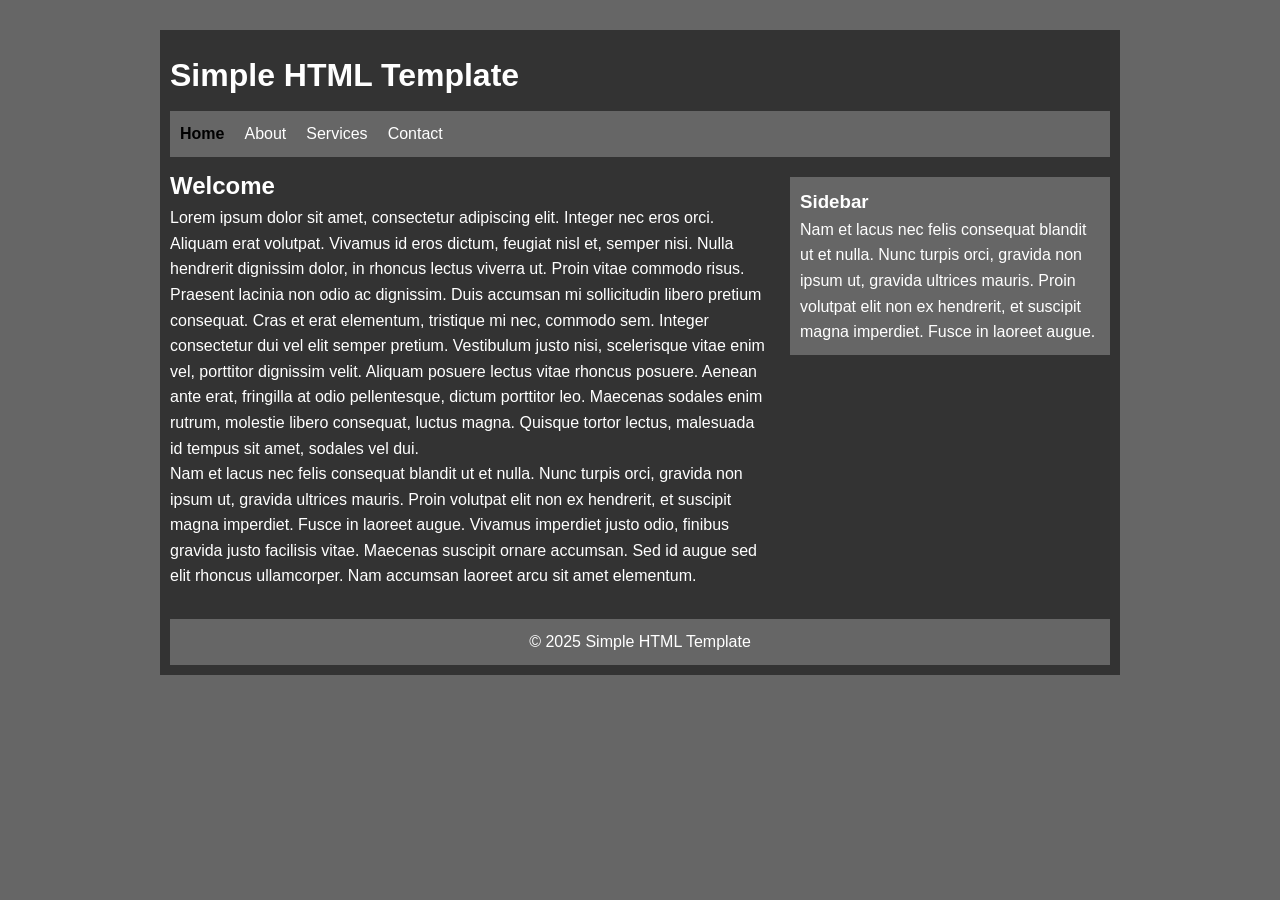
<file: index.html>
<!DOCTYPE html>
<html lang="en">
	<head>
		<meta charset="UTF-8">
		<meta name="viewport" content="width=device-width, initial-scale=1.0">
		<title>Home | Simple HTML Template</title>
		<link rel="stylesheet" href="style.css">
	</head>
	<body>
		<div id="container">
			<header id="header">
				<h1>Simple HTML Template</h1>
			</header>

			<nav id="nav" aria-label="Main navigation">
				<ul>
					<li><a class="active" href="index.html" aria-current="page">Home</a></li>
					<li><a href="about.html">About</a></li>
					<li><a href="services.html">Services</a></li>
					<li><a href="contact.html">Contact</a></li>
				</ul>
			</nav>

			<div id="content-wrapper">
				<main id="main">
					<h2>Welcome</h2>
					<p>Lorem ipsum dolor sit amet, consectetur adipiscing elit. Integer nec eros orci. Aliquam erat volutpat. Vivamus id eros dictum, feugiat nisl et, semper nisi. Nulla hendrerit dignissim dolor, in rhoncus lectus viverra ut. Proin vitae commodo risus. Praesent lacinia non odio ac dignissim. Duis accumsan mi sollicitudin libero pretium consequat. Cras et erat elementum, tristique mi nec, commodo sem. Integer consectetur dui vel elit semper pretium. Vestibulum justo nisi, scelerisque vitae enim vel, porttitor dignissim velit. Aliquam posuere lectus vitae rhoncus posuere. Aenean ante erat, fringilla at odio pellentesque, dictum porttitor leo. Maecenas sodales enim rutrum, molestie libero consequat, luctus magna. Quisque tortor lectus, malesuada id tempus sit amet, sodales vel dui.</p>
					<p>Nam et lacus nec felis consequat blandit ut et nulla. Nunc turpis orci, gravida non ipsum ut, gravida ultrices mauris. Proin volutpat elit non ex hendrerit, et suscipit magna imperdiet. Fusce in laoreet augue. Vivamus imperdiet justo odio, finibus gravida justo facilisis vitae. Maecenas suscipit ornare accumsan. Sed id augue sed elit rhoncus ullamcorper. Nam accumsan laoreet arcu sit amet elementum.</p>
				</main>

				<aside id="sidebar">
					<h3>Sidebar</h3>
					<p>Nam et lacus nec felis consequat blandit ut et nulla. Nunc turpis orci, gravida non ipsum ut, gravida ultrices mauris. Proin volutpat elit non ex hendrerit, et suscipit magna imperdiet. Fusce in laoreet augue.</p>
				</aside>
			</div>

			<footer id="footer">
				<p>&copy; 2025 Simple HTML Template</p>
			</footer>
		</div>
	</body>
</html>
</file>
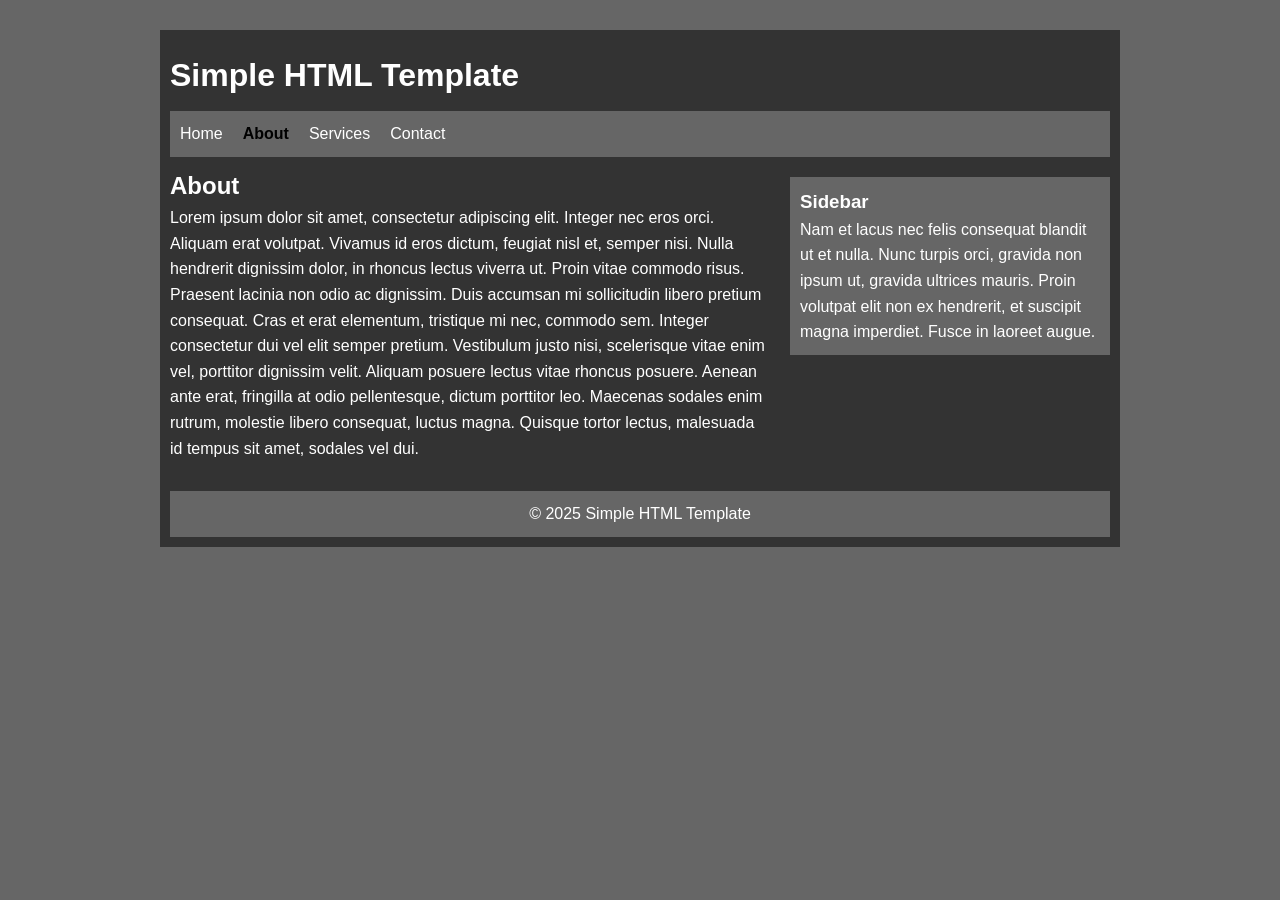
<file: about.html>
<!DOCTYPE html>
<html lang="en">
	<head>
		<meta charset="UTF-8">
		<meta name="viewport" content="width=device-width, initial-scale=1.0">
		<title>About | Simple HTML Template</title>
		<link rel="stylesheet" href="style.css">
	</head>
	<body>
		<div id="container">
			<header id="header">
				<h1>Simple HTML Template</h1>
			</header>

			<nav id="nav" aria-label="Main navigation">
				<ul>
					<li><a href="index.html">Home</a></li>
					<li><a class="active" href="about.html" aria-current="page">About</a></li>
					<li><a href="services.html">Services</a></li>
					<li><a href="contact.html">Contact</a></li>
				</ul>
			</nav>

			<div id="content-wrapper">
				<main id="main">
					<h2>About</h2>
					<p>Lorem ipsum dolor sit amet, consectetur adipiscing elit. Integer nec eros orci. Aliquam erat volutpat. Vivamus id eros dictum, feugiat nisl et, semper nisi. Nulla hendrerit dignissim dolor, in rhoncus lectus viverra ut. Proin vitae commodo risus. Praesent lacinia non odio ac dignissim. Duis accumsan mi sollicitudin libero pretium consequat. Cras et erat elementum, tristique mi nec, commodo sem. Integer consectetur dui vel elit semper pretium. Vestibulum justo nisi, scelerisque vitae enim vel, porttitor dignissim velit. Aliquam posuere lectus vitae rhoncus posuere. Aenean ante erat, fringilla at odio pellentesque, dictum porttitor leo. Maecenas sodales enim rutrum, molestie libero consequat, luctus magna. Quisque tortor lectus, malesuada id tempus sit amet, sodales vel dui.</p>
				</main>

				<aside id="sidebar">
					<h3>Sidebar</h3>
					<p>Nam et lacus nec felis consequat blandit ut et nulla. Nunc turpis orci, gravida non ipsum ut, gravida ultrices mauris. Proin volutpat elit non ex hendrerit, et suscipit magna imperdiet. Fusce in laoreet augue.</p>
				</aside>
			</div>

			<footer id="footer">
				<p>&copy; 2025 Simple HTML Template</p>
			</footer>
		</div>
	</body>
</html>
</file>
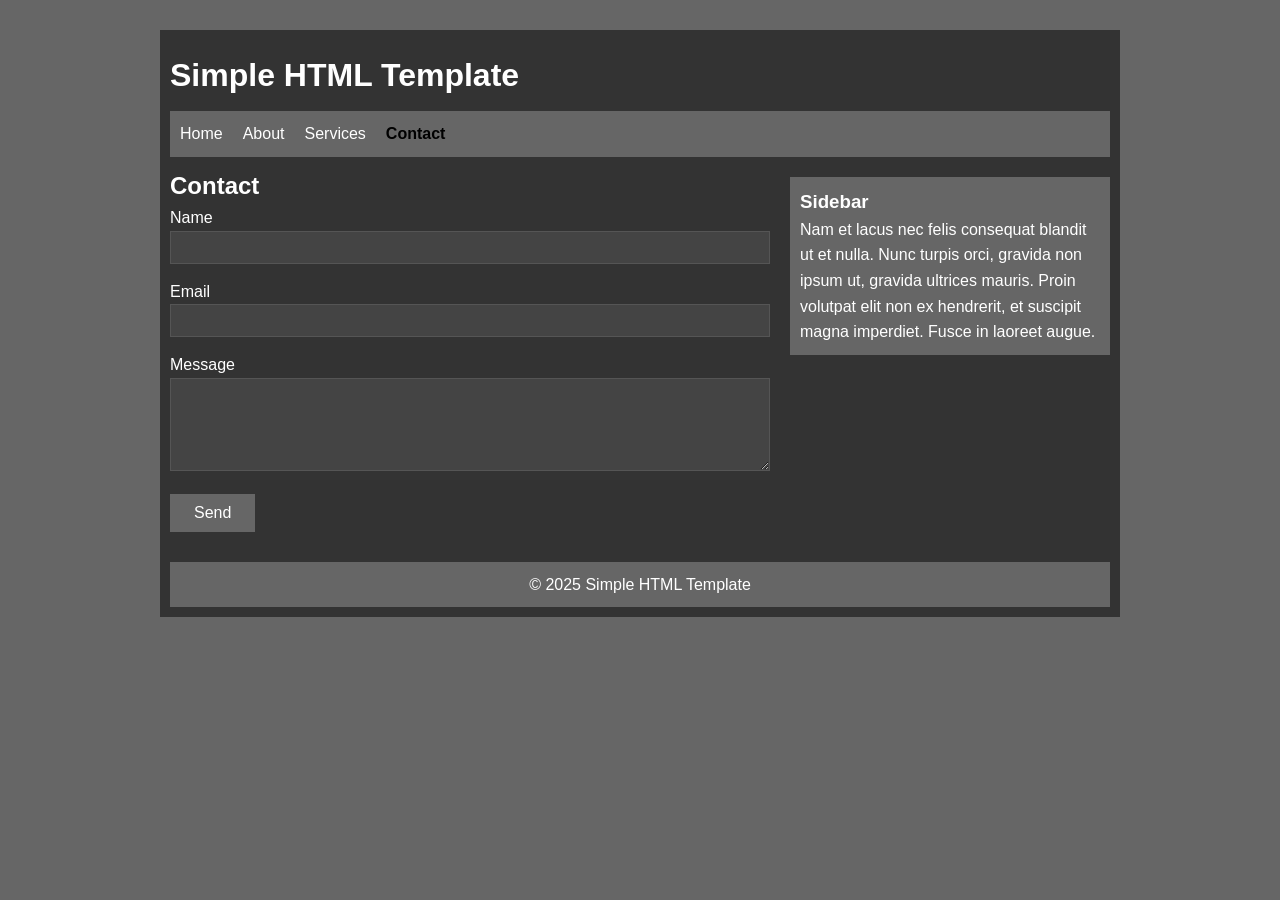
<file: contact.html>
<!DOCTYPE html>
<html lang="en">
	<head>
		<meta charset="UTF-8">
		<meta name="viewport" content="width=device-width, initial-scale=1.0">
		<title>Contact | Simple HTML Template</title>
		<link rel="stylesheet" href="style.css">
	</head>
	<body>
		<div id="container">
			<header id="header">
				<h1>Simple HTML Template</h1>
			</header>

			<nav id="nav" aria-label="Main navigation">
				<ul>
					<li><a href="index.html">Home</a></li>
					<li><a href="about.html">About</a></li>
					<li><a href="services.html">Services</a></li>
					<li><a class="active" href="contact.html" aria-current="page">Contact</a></li>
				</ul>
			</nav>

			<div id="content-wrapper">
				<main id="main">
					<h2>Contact</h2>
					<form>
						<div>
							<label for="name">Name</label><br>
							<input type="text" id="name" name="name" required>
						</div>
						<div>
							<label for="email">Email</label><br>
							<input type="email" id="email" name="email" required>
						</div>
						<div>
							<label for="message">Message</label><br>
							<textarea id="message" name="message" rows="5" required></textarea>
						</div>
						<button type="submit">Send</button>
					</form>
				</main>

				<aside id="sidebar">
					<h3>Sidebar</h3>
					<p>Nam et lacus nec felis consequat blandit ut et nulla. Nunc turpis orci, gravida non ipsum ut, gravida ultrices mauris. Proin volutpat elit non ex hendrerit, et suscipit magna imperdiet. Fusce in laoreet augue.</p>
				</aside>
			</div>

			<footer id="footer">
				<p>&copy; 2025 Simple HTML Template</p>
			</footer>
		</div>
	</body>
</html>
</file>
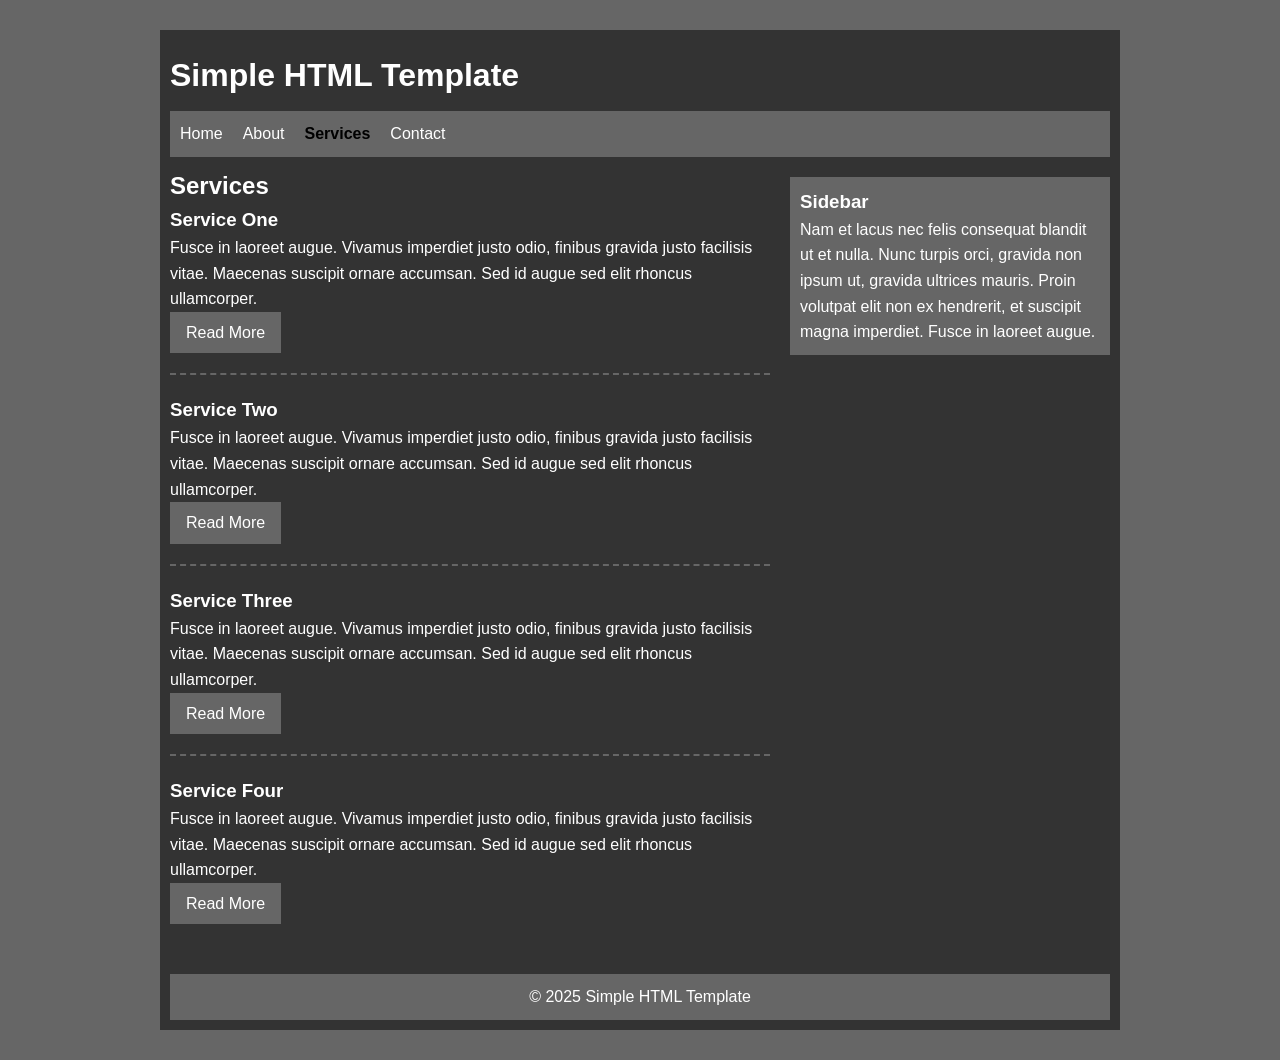
<file: services.html>
<!DOCTYPE html>
<html lang="en">
	<head>
		<meta charset="UTF-8">
		<meta name="viewport" content="width=device-width, initial-scale=1.0">
		<title>Services | Simple HTML Template</title>
		<link rel="stylesheet" href="style.css">
	</head>
	<body>
		<div id="container">
			<header id="header">
				<h1>Simple HTML Template</h1>
			</header>

			<nav id="nav" aria-label="Main navigation">
				<ul>
					<li><a href="index.html">Home</a></li>
					<li><a href="about.html">About</a></li>
					<li><a class="active" href="services.html" aria-current="page">Services</a></li>
					<li><a href="contact.html">Contact</a></li>
				</ul>
			</nav>

			<div id="content-wrapper">
				<main id="main">
					<h2>Services</h2>
					<ul class="services">
						<li>
							<h3>Service One</h3>
							<p>Fusce in laoreet augue. Vivamus imperdiet justo odio, finibus gravida justo facilisis vitae. Maecenas suscipit ornare accumsan. Sed id augue sed elit rhoncus ullamcorper.</p>
							<a href="#">Read More</a>
						</li>
						<li>
							<h3>Service Two</h3>
							<p>Fusce in laoreet augue. Vivamus imperdiet justo odio, finibus gravida justo facilisis vitae. Maecenas suscipit ornare accumsan. Sed id augue sed elit rhoncus ullamcorper.</p>
							<a href="#">Read More</a>
						</li>
						<li>
							<h3>Service Three</h3>
							<p>Fusce in laoreet augue. Vivamus imperdiet justo odio, finibus gravida justo facilisis vitae. Maecenas suscipit ornare accumsan. Sed id augue sed elit rhoncus ullamcorper.</p>
							<a href="#">Read More</a>
						</li>
						<li>
							<h3>Service Four</h3>
							<p>Fusce in laoreet augue. Vivamus imperdiet justo odio, finibus gravida justo facilisis vitae. Maecenas suscipit ornare accumsan. Sed id augue sed elit rhoncus ullamcorper.</p>
							<a href="#">Read More</a>
						</li>
					</ul>
				</main>

				<aside id="sidebar">
					<h3>Sidebar</h3>
					<p>Nam et lacus nec felis consequat blandit ut et nulla. Nunc turpis orci, gravida non ipsum ut, gravida ultrices mauris. Proin volutpat elit non ex hendrerit, et suscipit magna imperdiet. Fusce in laoreet augue.</p>
				</aside>
			</div>

			<footer id="footer">
				<p>&copy; 2025 Simple HTML Template</p>
			</footer>
		</div>
	</body>
</html>
</file>
<file: style.css>
/* === Reset & Base === */
*,
*::before,
*::after {
	box-sizing: border-box;
	margin: 0;
	padding: 0;
}

body {
	background: #666;
	color: #fff;
	font-family: Arial, Helvetica, sans-serif;
	line-height: 1.6;
}

a {
	color: #fff;
	text-decoration: none;
}

a:hover,
a:focus {
	text-decoration: underline;
}

ul {
	list-style: none;
}

/* === Layout === */
#container {
	background: #333;
	max-width: 960px;
	margin: 30px auto;
	padding: 10px;
}

/* === Header === */
#header {
	padding: 10px 0;
}

/* === Navigation === */
#nav {
	background: #666;
	padding: 10px;
}

#nav ul {
	display: flex;
	gap: 20px;
}

#nav .active {
	font-weight: bold;
	color: #000;
}

/* === Content Area === */
#content-wrapper {
	display: flex;
	gap: 20px;
	margin-top: 10px;
}

#main {
	flex: 2;
}

#sidebar {
	flex: 1;
	background: #666;
	padding: 10px;
	margin-top: 10px;
	align-self: flex-start;
}

/* === Footer === */
#footer {
	text-align: center;
	padding: 10px;
	background: #666;
	margin-top: 30px;
}

/* === Services List === */
.services li {
	border-bottom: 2px #666 dashed;
	padding-bottom: 20px;
	margin-bottom: 20px;
}

.services li:last-child {
	border-bottom: none;
	margin-bottom: 0;
}

.services a {
	display: inline-block;
	background: #666;
	padding: 8px 16px;
}

.services a:hover,
.services a:focus {
	background: #555;
}

/* === Form === */
input,
textarea {
	width: 100%;
	padding: 8px;
	margin-bottom: 15px;
	border: 1px solid #555;
	background: #444;
	color: #fff;
	font-family: inherit;
}

input:focus,
textarea:focus {
	outline: 2px solid #aaa;
	border-color: #aaa;
}

button[type="submit"] {
	background: #666;
	color: #fff;
	border: none;
	padding: 10px 24px;
	cursor: pointer;
	font-size: 1rem;
}

button[type="submit"]:hover,
button[type="submit"]:focus {
	background: #555;
}

/* === Responsive === */
@media (max-width: 768px) {
	#container {
		margin: 10px;
	}

	#content-wrapper {
		flex-direction: column;
	}

	#sidebar {
		margin-top: 20px;
	}

	#nav ul {
		flex-wrap: wrap;
	}
}
</file>
